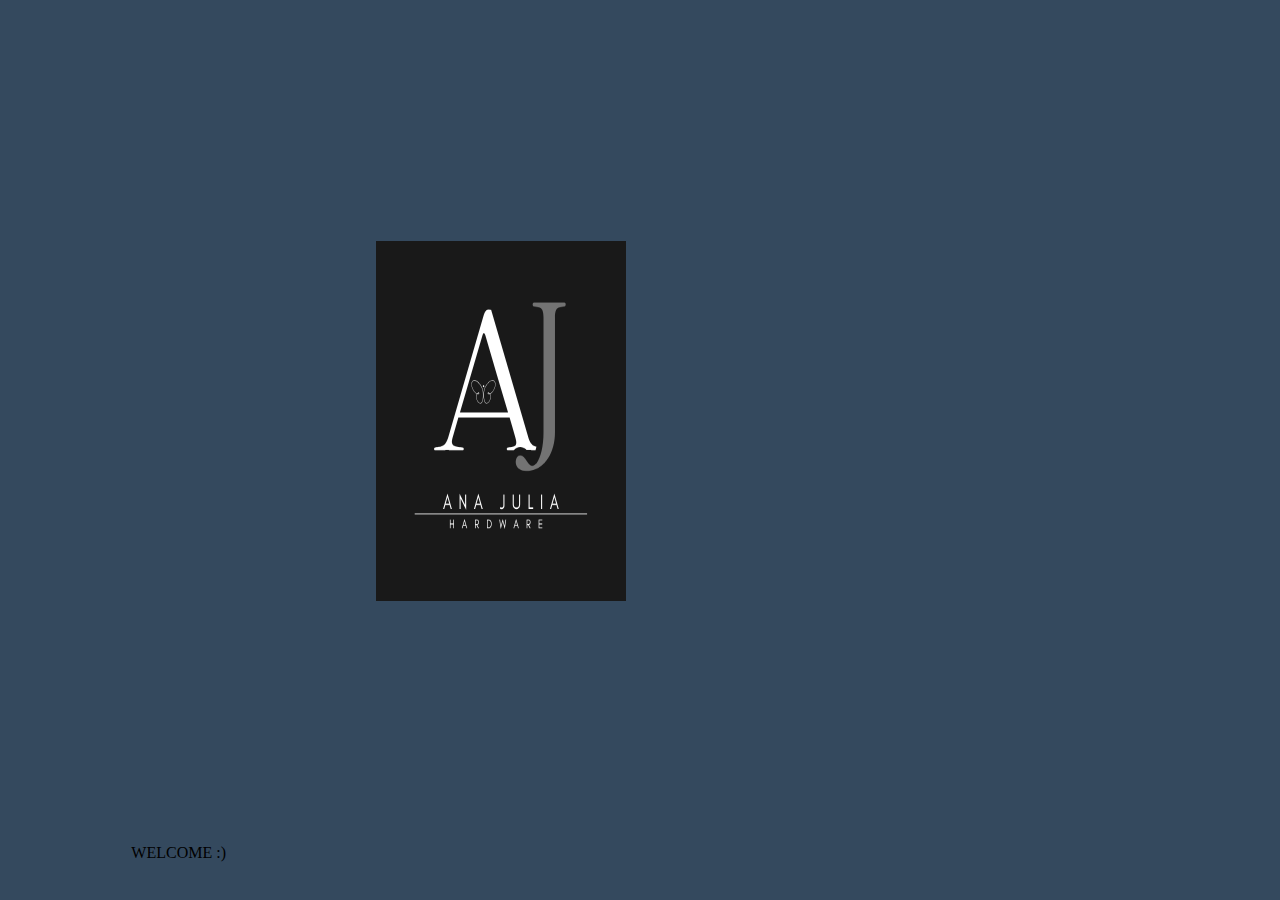
<file: index.html>
<!DOCTYPE html>
<html lang="en">
<head>
    <meta charset="UTF-8">
    <meta name="viewport" content="width=device-width, initial-scale=1.0">
    <title>Document</title>
    <link rel="stylesheet" href="style.css">
</head>
<body>
    <table>
        <tr>
        <td></td>
        <td></td>
        <td></td>
        <td></td>
        <td></td>
        <td></td>
        <td></td>
        <td></td>
        <td></td>
        <td></td>
        <td></td>
        <td></td>
        </tr>
        <tr>
     <td></td>
        <td></td>
        <td></td>
        <td></td>
        <td></td>
        <td></td>
        <td> <img src="Logo estética moderno cinza e branco.png" alt="" id="Logo"></td>
        <td></td>
        <td></td>
        <td></td>
        <td></td>
        <td></td>
        <td></td>
        </tr>
    <tr>
        <td></td>
        <td id="bv"> WELCOME  :)</td>
        <td></td>
        <td></td>
        <td></td>
        <td> </td>
        <td></td>
        <td > </td>
        <td ></td>
        <td > </td>
        <td></td>
        <td></td>
        <td></td>
        <td></td>
        

    </tr>
    <tr>
        <td></td>
        <td></td>
        <td></td>
        <td></td>
        <td></td>
        <td></td>
        <td></td>
        <td></td>
        <td></td>
        <td></td>
        <td></td>
    </tr>
    <tr>
        <td></td>
        <td></td>
        <td></td>
        <td></td>
        <td></td>
        <td></td>
        <td></td>
        <td></td>
        <td></td>
        <td></td>
        <td></td>
    </tr>
    
    </table>
</body>
</html>
</file>
<file: style.css>
table{
    height: 98vh;
    width: 100%;
}
 #Logo{
    height: 40vh;
    width: 250px;
text-align: center;
 } 
 
 #bv {
    text-align: center;
 }
  body {
    background-color: rgba(52, 73, 94, 1);
  }
</file>
